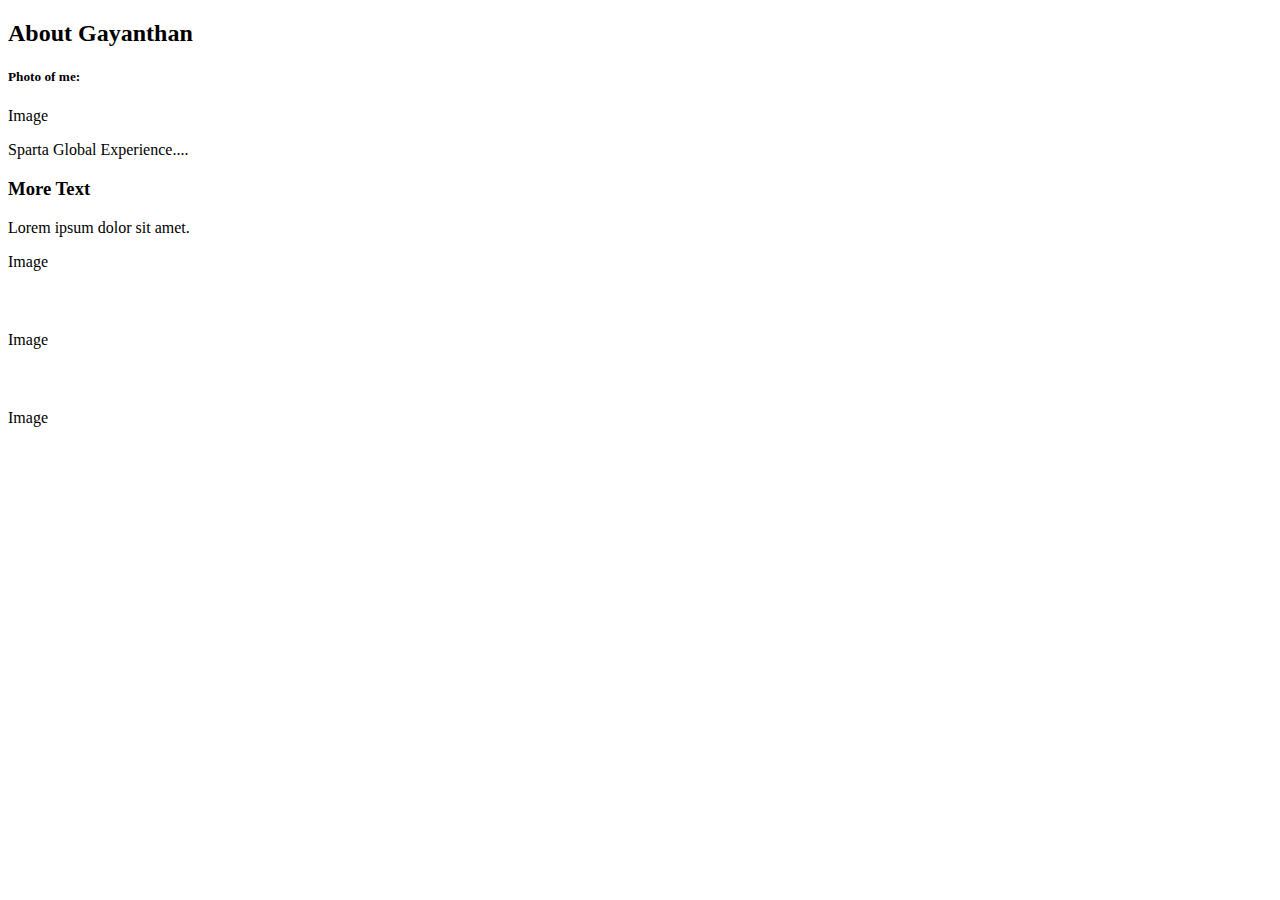
<file: pages/page1.html>
<!DOCTYPE html>
<html lang="en" dir="ltr">
  <head>
    <meta charset="utf-8">
    <title>My Career in Technology</title>
  </head>
  <body>

    <div class="row">

      <div id="Myself" class="side">
        <h2>About Gayanthan</h2>
        <h5>Photo of me:</h5>
        <div class="img">Image</div>
        <p>Sparta Global Experience....</p>
        <h3>More Text</h3>
        <p>Lorem ipsum dolor sit amet.</p>
        <div class="img" style="height:60px;">Image</div><br>
        <div class="img" style="height:60px;">Image</div><br>
        <div class="img" style="height:60px;">Image</div>
      </div>














  </body>
</html>
</file>
